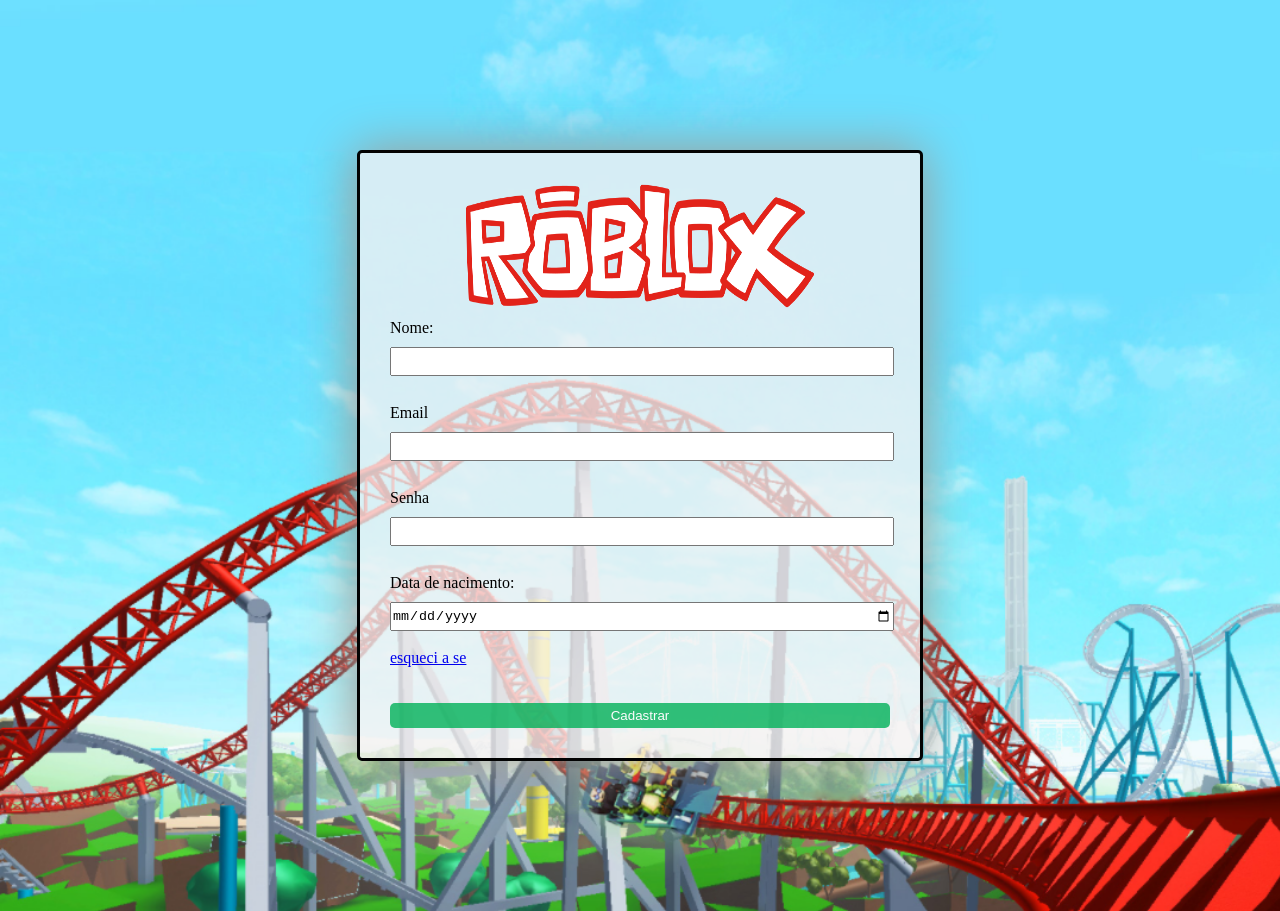
<file: index.html>
<!DOCTYPE html>
<html lang="pt-BR">
<head>
    
    <meta charset="UTF-8">
    <meta name="viewport" content="width=device-width, initial-scale=1.0">
    <title>Formulario</title>
    <link rel="stylesheet" href="style.css">
</head>
<body>

    <div class="container"> 
       <img src="Roblox_logo_2015.png" alt="Logo da empresa" class="logo">

        <form>
            <div class="from-control">
                <label for="nome">Nome:</label>
                <input type="text" id="nome"/>
            </div>

            <br>

            <div class="form-control">
                <label for="email">Email</label>
                <input type="email" id="email"/>
            </div>

            <br>

            <div class="form-control">
                <label for="senha">Senha</label>
                <input type="password" id="senha"/>
            </div>

            <br>

            <div class="form-control">
                <label for="data">Data de nacimento:</label>
                <input type="date" id="data"/>
            </div>
            <br>
            <div class="esquecido">
            <a href="esqueci.html">esqueci a se</a>
            </div>
           <br>

            <br>

            <div class="form-control">
                <button type="submit" class="button_cadastro">Cadastrar</button>
                
            </div>
        </form>
    </div>
    
    
</body>
</html>
</file>
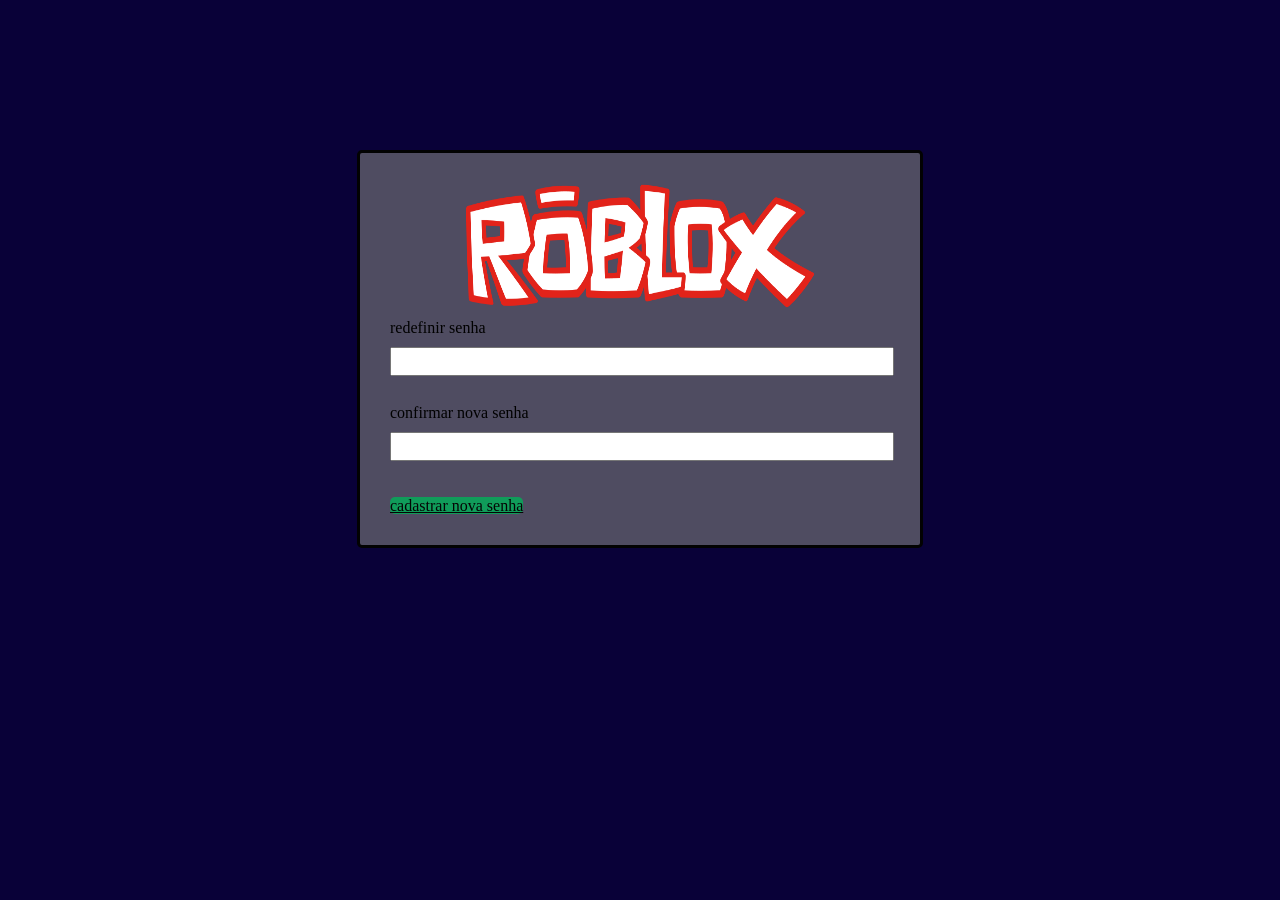
<file: esqueci.html>
<!DOCTYPE html>
<html lang="pt-BR">
<head>
    
    <meta charset="UTF-8">
    <meta name="viewport" content="width=device-width, initial-scale=1.0">
    <title>Formulario</title>
    <link rel="stylesheet" href="queci.css">
</head>
<body>

    <div class="container"> 
       <img src="Roblox_logo_2015.png" alt="Logo da empresa" class="logo">

        <form>
            <div class="from-control">
                <label for="nome">redefinir senha</label>
                <input type="text" id="nome"/>
            </div>

            <br>

            <div class="form-control">
                <label for="email">confirmar nova senha</label>
                <input type="email" id="email"/>
            </div>

            <br>

        

            <br>

            <div class="form-control">
              <a href="index.html">cadastrar nova senha</a>
            </div>
            
        </form>
    </div>
    
    
</body>
</html>
</file>
<file: style.css>
*{padding: 0%; margin: 0%;}

body{
    background-image: url("fundo.png");
    background-size: cover;
    background-repeat: no-repeat;
}
.container{
    border: 3px solid rgb(2, 2, 2);
    border-radius: 5px;
    box-shadow: -1px 1px 50px 2px rgb(160, 155, 148);
    background-color: rgba(248, 243, 243, 0.767);
    max-width: 500px;
    margin: 150px auto;
    padding: 30px;
}
label{
    display: block;
    margin: 10px auto 10px auto;
    color: black;
}
input{
    width: 100%;
    height: 25px;
}
.button_cadastro{
    border: none;
    border-radius: 5px;
    background-color: rgba(0, 178, 89, 0.795);
    color: rgb(12, 87, 24);
    width: 500px;
    height: 25px;
    
}
.button_cadastro{
    color: rgb(252, 252, 252);
}



img{
    width: 350px;
    height: 126px;
    margin: 0 auto;
    display: block;
}

a{
    background-color: rgba(0, 255, 255, 0);
     border: none;
    
}
</file>
<file: queci.css>
*{padding: 0%; margin: 0%;}

body{
  background-color: rgb(9, 1, 56);
}
.container{
    border: 3px solid rgb(2, 2, 2);
    border-radius: 5px;
    background-color: rgba(124, 124, 124, 0.616);
    max-width: 500px;
    margin: 150px auto;
    padding: 30px;
   
}
label{
    display: block;
    margin: 10px auto 10px auto;
    color: black;
}
input{
    width: 100%;
    height: 25px;
}
.button_cadastro{
    border: none;
    border-radius: 5px;
    background-color: rgba(0, 178, 89, 0.795);
    color: rgb(12, 87, 24);
    width: 500px;
    height: 25px;
    
}
.button_cadastro{
    color: rgb(252, 252, 252);
}



img{
    width: 350px;
    height: 126px;
    margin: 0 auto;
    display: block;
}

a{
     border: none;
    border-radius: 5px;
    background-color: rgba(0, 178, 89, 0.795);
    color: rgb(5, 5, 5);
    width: 100%;
    height: 25px;

}
</file>
